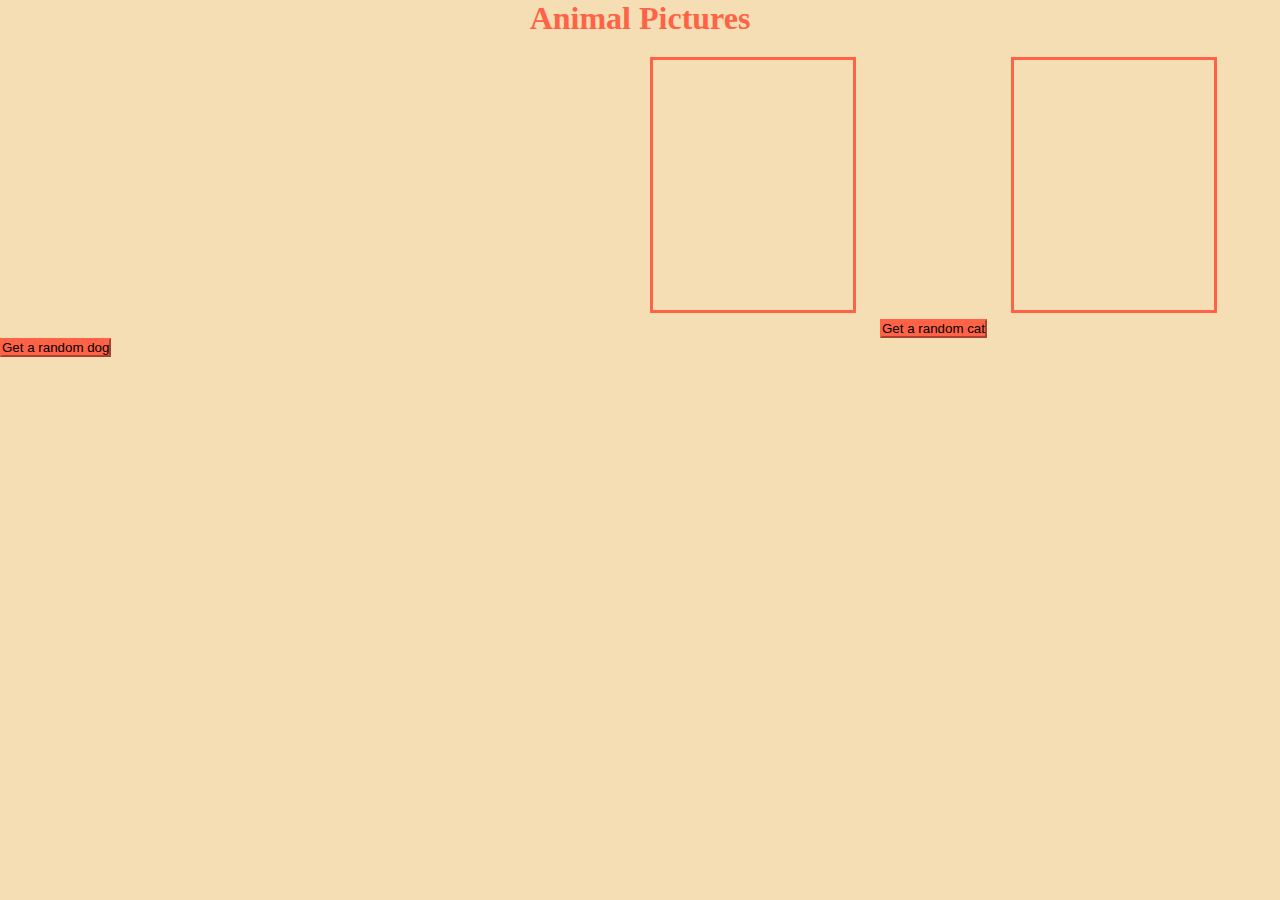
<file: animal/index.html>
<!DOCTYPE html>
<html lang="en">
<head>
    <meta charset="UTF-8">
    <meta http-equiv="X-UA-Compatible" content="IE=edge">
    <meta name="viewport" content="width=device-width, initial-scale=1.0">
    <link rel="stylesheet" href="./style.css">
    <title>Document</title>
</head>
<body>
    <h1>Animal Pictures</h1>
    <div class="container">
    <div id="animals" class="row">
        <div id="cats" class="cat"> </div>
        <button id="catbtn" style="color: black; background-color: tomato; border-color: tomato;">Get a random cat</button>
        <div id="dogs" class="dog"> </div>
        <button id="dogbtn" style="color: black;border-color: tomato; background-color: tomato;">Get a random dog</button>
    </div>
    </div>
</div>
<script src="./main.js"></script>
</body>
</html>
</file>
<file: animal/style.css>
*{
    margin: 0;
    padding: 0;
    background-color: wheat;
}
h1{
    color: tomato;
    text-align: center;
}
.cat{
border: 3px solid tomato;
width: 200px;
height: 250px;
margin: 20px;
display: inline-block;
margin-left: 650px;
}
.dog{
border: 3px solid tomato;
width: 200px;
height: 250px;
margin: 20px;
display: inline-block;
}
.img{
    width: 200px;
    height: 250px;
}
</file>
